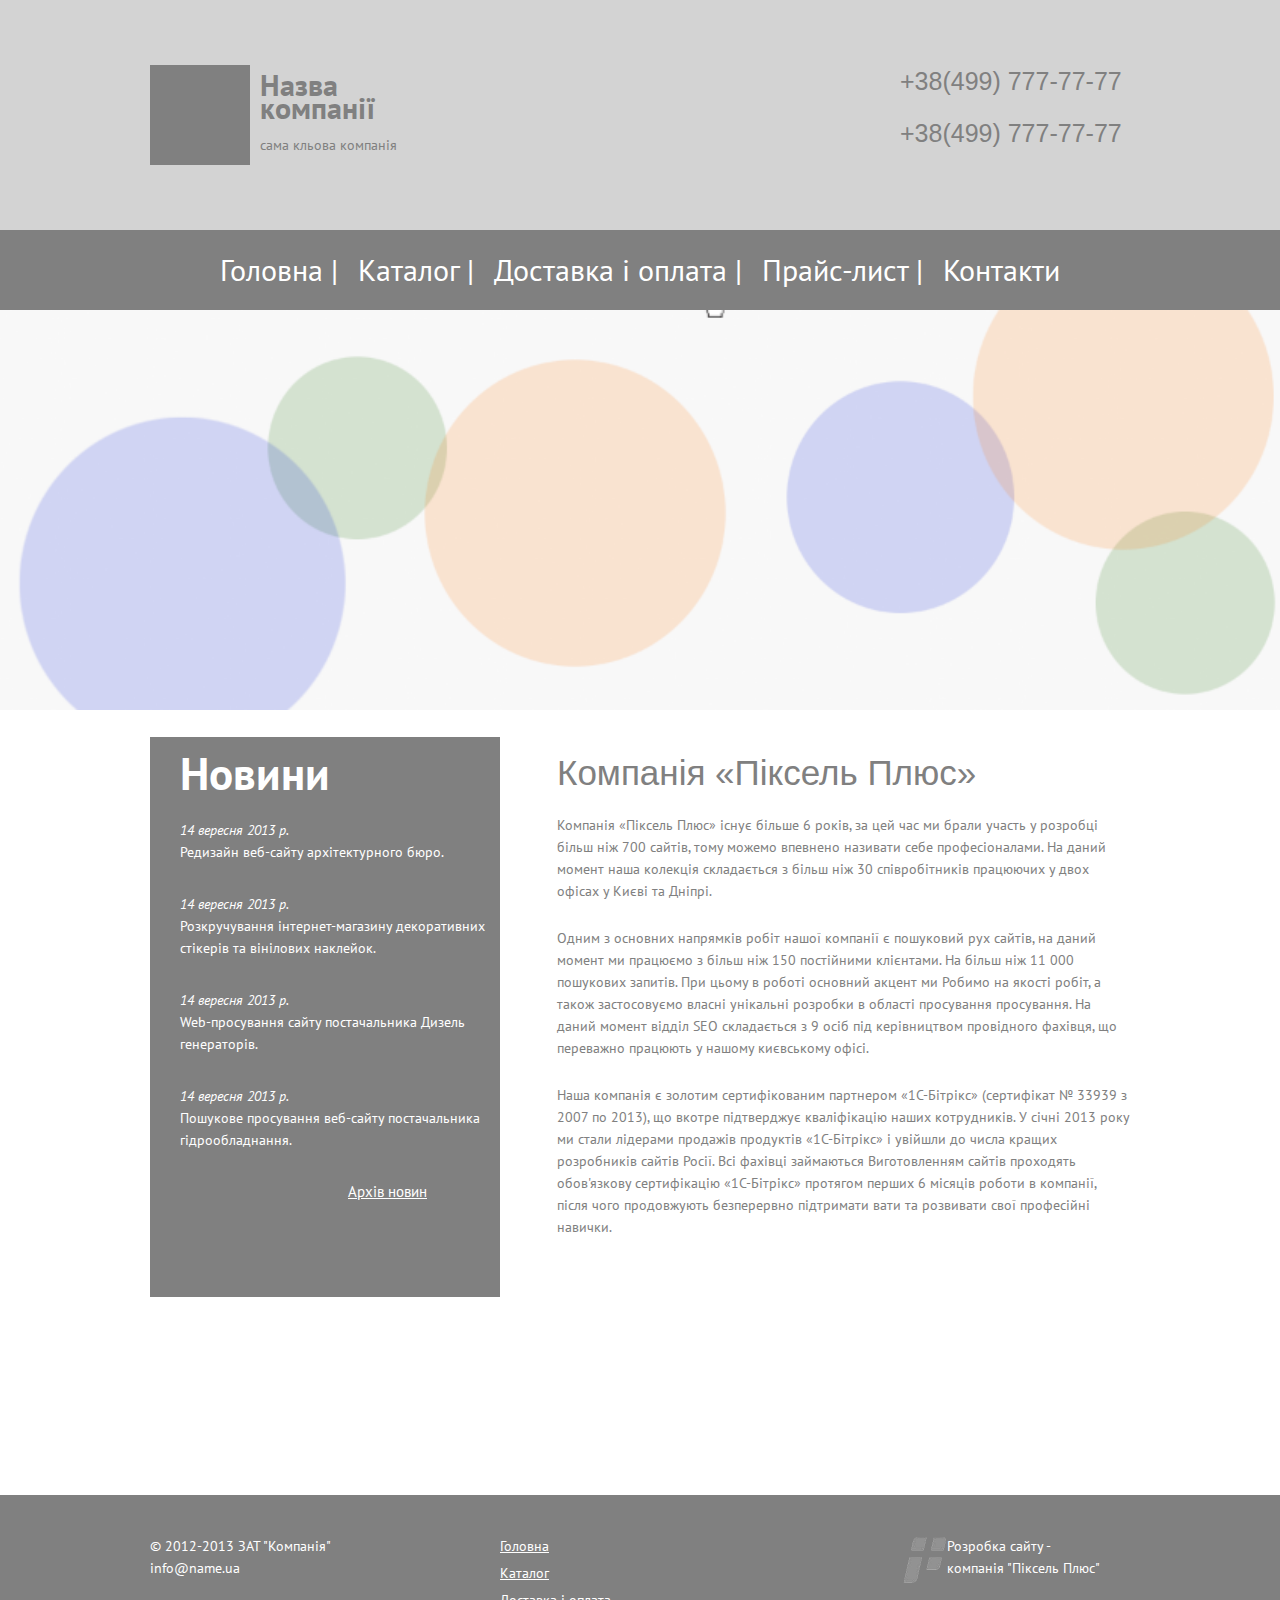
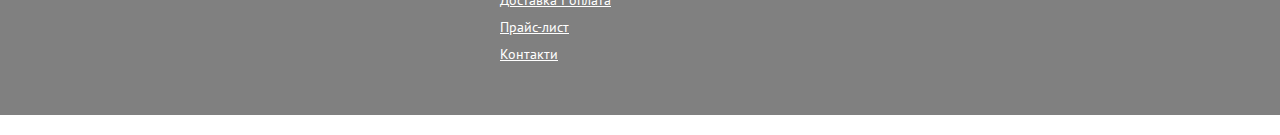
<file: index.html>
<!DOCTYPE html>
<html lang="en">
<head>
    <meta charset="UTF-8">
    <meta name="viewport" content="width=device-width, initial-scale=1.0">
    <link href="https://fonts.googleapis.com/css2?family=PT+Sans:wght@400;700&display=swap" rel="stylesheet">
    <link rel="stylesheet" href="/style/style.css">
    <title> Layout2</title>
</head>
<body>
    <header>
        <div class="container-header">
                <div class="logo">
                    <img src="/images/logo.png" alt="Website Logo" width="100" height="100">
                </div>
                <div class="company-info">
                    <h1>Назва<br>компанії</h1>
                    <p>сама кльова компанія</p>
                </div>
                <div class="phone-numbers">
                    <a href="tel:+38499777777">+38(499) 777-77-77</a>
                    <a href="tel:+38499777777">+38(499) 777-77-77</a>
                    </ul>
                </div>     
        </div>
        <div class="menu">
            <a href="#" class="menu-item">Головна | </a> 
            <a href="#" class="menu-item">Каталог | </a> 
            <a href="#" class="menu-item">Доставка і оплата | </a> 
            <a href="#" class="menu-item">Прайс-лист | </a> 
            <a href="#" class="menu-item">Контакти </a>
        </div>
    </header>
    <main>
        <div class="slider">
            <img src="/images/slider.png" alt="Slider image" width="1400" height="400">
        </div>
    <div class="content">
        <div class="content-blocks">
            <div class="news">
                <h2>Новини</h2>
                <div class="news-info">
                    <div class="news-item">
                        <p class="news-date">14 вересня 2013 р.</p>
                        <p class="news-text">Редизайн веб-сайту архітектурного бюро.</p>
                    </div>
                   <div class="news-item">
                        <p class="news-date">14 вересня 2013 р.</p>
                        <p class="news-text">Розкручування інтернет-магазину декоративних стікерів та вінілових наклейок.</p>
                    </div>
                    <div class="news-item">
                        <p class="news-date">14 вересня 2013 р.</p>
                        <p class="news-text">Web-просування сайту постачальника Дизель генераторів.</p>
                    </div>
                    <div class="news-item">
                        <p class="news-date">14 вересня 2013 р.</p>
                        <p class="news-text">Пошукове просування веб-сайту постачальника гідрообладнання.</p>
                    </div>
                    <div class="archive-link">
                        <a href="#">Архів новин</a>
                    </div>
                </div>
            </div>
            <div class="about-company">
                    <h2>Компанія «Піксель Плюс»</h2>
                <div class="about-company__text-block">
                    <p >Компанія «Піксель Плюс» існує більше 6 років, за цей час ми брали участь у розробці більш ніж 700 сайтів, тому можемо впевнено називати себе професіоналами. На даний момент наша колекція складається з більш ніж 30 співробітників працюючих у двох офісах у Києві та Дніпрі.</p>
                    <p>Одним з основних напрямків робіт нашої компанії є пошуковий рух сайтів, на даний момент ми працюємо з більш ніж 150 постійними клієнтами. На більш ніж 11 000 пошукових запитів. При цьому в роботі основний акцент ми Робимо на якості робіт, а також застосовуємо власні унікальні розробки в області просування просування. На даний момент відділ SEO складається з 9 осіб під керівництвом провідного фахівця, що переважно працюють у нашому києвському офісі.</p>
                    <p> Наша компанія є золотим сертифікованим партнером «1С-Бітрікс» (сертифікат № 33939 з 2007 по 2013), що вкотре підтверджує кваліфікацію наших котрудників. У січні 2013 року ми стали лідерами продажів продуктів «1С-Бітрікс» і увійшли до числа кращих розробників сайтів Росії. Всі фахівці займаються Виготовленням сайтів проходять обов'язкову сертифікацію «1С-Бітрікс» протягом перших 6 місяців роботи в компанії, після чого продовжують безперервно підтримати вати та розвивати свої професійні навички.</p>
                </div>
            </div>
        </div>
    </div>
   </main>
   <footer>
        <div class="container-footer">
            <div class="footer-content">
                <div class="footer-info">
                    <p>© 2012-2013 ЗАТ "Компанія" <br>
                    info@name.ua</p>
                    </div>
            <div class="footer-menu">
                <ul>
                    <li><a href="#" class="foot-menu-item">Головна</a></li>
                    <li><a href="#" class="foot-menu-item">Каталог</a></li>
                    <li><a href="#" class="foot-menu-item">Доставка і оплата</a></li>
                    <li><a href="#" class="foot-menu-item">Прайс-лист</a></li>
                    <li><a href="#" class="foot-menu-item">Контакти</a></li>
                </ul>
            </div>
                <div class="footer-logo">
                    <img src="/images/logo-footer.png" alt="Logo" width="50px" height="50px">
                </div>
                <div class="prod">
                    <p> Розробка сайту -<br>компанія "Піксель Плюс" </p>
                </div>
           </div>
        </div>
   </footer>       
</body>
</html>
</file>
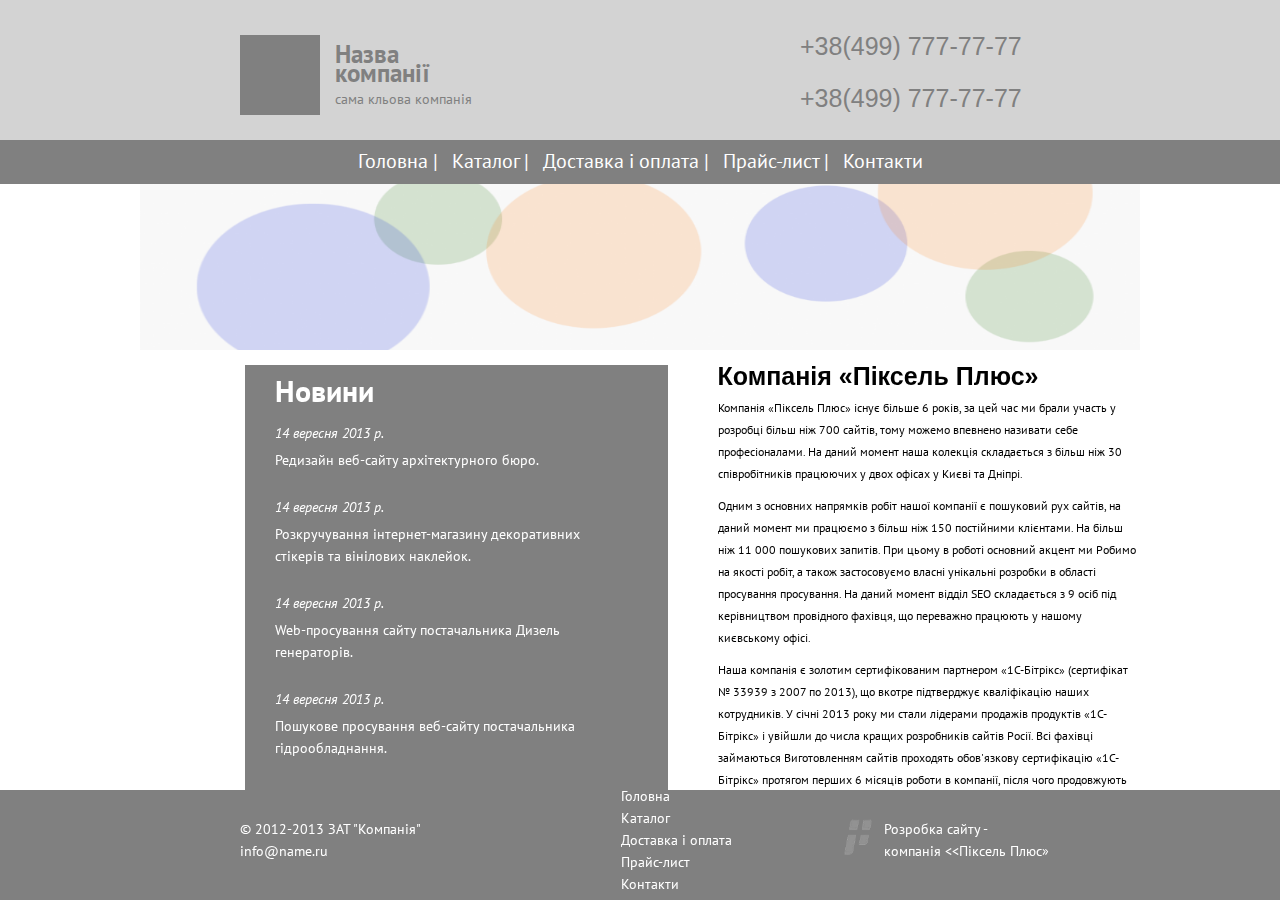
<file: Layout2.html>
<!DOCTYPE html>
<html lang="en">
<head>
    <meta charset="UTF-8">
    <meta name="viewport" content="width=device-width, initial-scale=1.0">
    <link href="https://fonts.googleapis.com/css2?family=PT+Sans:wght@400;700&display=swap" rel="stylesheet">
    <link rel="stylesheet" href="style2.css">
    <title> Layout2</title>
</head>
<body>
    <header>
        <div class="container-header">
                <div class="logo">
                    <img src="/images/logo.png" alt="Website Logo" width="100" height="100">
                </div>
                <div class="company-info">
                    <h1>Назва<br>компанії</h1>
                    <p>сама кльова компанія</p>
                </div>
                <div class="phone-numbers">
                    <ul>
                        <li><a href="tel:+38499777777">+38(499) 777-77-77</a></li>
                        <li><a href="tel:+38499777777">+38(499) 777-77-77</a></li>
                    </ul>
                </div>     
        </div>
        <div class="menu">
            <a href="#" class="menu-item">Головна |</a> 
            <a href="#" class="menu-item">Каталог |</a> 
            <a href="#" class="menu-item">Доставка і оплата |</a> 
            <a href="#" class="menu-item">Прайс-лист |</a> 
            <a href="#" class="menu-item">Контакти </a>
        </div>
    </header>
    <main>
        <div class="slider">
            <div class="slider-item">
                <img src="/images/slider.png" alt="Slide Image">
            </div>
        <div class="content">
            <div class="news">
                <h2>Новини</h2>
                <div class="news-info">
                    <div class="news-item">
                        <p class="news-date">14 вересня 2013 р.</p>
                        <p class="news-text">Редизайн веб-сайту архітектурного бюро.</p>
                    </div>
                   <div class="news-item">
                        <p class="news-date">14 вересня 2013 р.</p>
                        <p class="news-text">Розкручування інтернет-магазину декоративних стікерів та вінілових наклейок.</p>
                    </div>
                    <div class="news-item">
                        <p class="news-date">14 вересня 2013 р.</p>
                        <p class="news-text">Web-просування сайту постачальника Дизель генераторів.</p>
                    </div>
                    <div class="news-item">
                        <p class="news-date">14 вересня 2013 р.</p>
                        <p class="news-text">Пошукове просування веб-сайту постачальника гідрообладнання.</p>
                    </div>
                    <div class="archive-link">
                        <a href="#">Архів новин</a>
                    </div>
                </div>
            </div>
            <div class="about-company">
                    <h2>Компанія «Піксель Плюс»</h2>
                    <p>Компанія «Піксель Плюс» існує більше 6 років, за цей час ми брали участь у розробці більш ніж 700 сайтів, тому можемо впевнено називати себе професіоналами. На даний момент наша колекція складається з більш ніж 30 співробітників працюючих у двох офісах у Києві та Дніпрі.</p>
                    <p>Одним з основних напрямків робіт нашої компанії є пошуковий рух сайтів, на даний момент ми працюємо з більш ніж 150 постійними клієнтами. На більш ніж 11 000 пошукових запитів. При цьому в роботі основний акцент ми Робимо на якості робіт, а також застосовуємо власні унікальні розробки в області просування просування. На даний момент відділ SEO складається з 9 осіб під керівництвом провідного фахівця, що переважно працюють у нашому києвському офісі.</p>
                    <p> Наша компанія є золотим сертифікованим партнером «1С-Бітрікс» (сертифікат № 33939 з 2007 по 2013), що вкотре підтверджує кваліфікацію наших котрудників. У січні 2013 року ми стали лідерами продажів продуктів «1С-Бітрікс» і увійшли до числа кращих розробників сайтів Росії. Всі фахівці займаються Виготовленням сайтів проходять обов'язкову сертифікацію «1С-Бітрікс» протягом перших 6 місяців роботи в компанії, після чого продовжують безперервно підтримати вати та розвивати свої професійні навички.</p>
            </div>
        </div>
    </main>
    <footer>
        <div class="container-footer">
            <div class="footer-info">
                <p>© 2012-2013 ЗАТ "Компанія" <br>
                info@name.ru</p>
            </div>
            <div class="footer-menu">
                <ul>
                    <li><a href="#" class="foot-menu-item">Головна</a></li>
                    <li><a href="#" class="foot-menu-item">Каталог</a></li>
                    <li><a href="#" class="foot-menu-item">Доставка і оплата</a></li>
                    <li><a href="#" class="foot-menu-item">Прайс-лист</a></li>
                    <li><a href="#" class="foot-menu-item">Контакти</a></li>
                </ul>
            </div>
            <div class="footer-logo">
                <img src="images/logo-footer.png" alt="Logo">
            </div>
            <div class="prod">
            <p> Розробка сайту -<br>компанія <<Піксель Плюс»</p>
            </div>
        </div>
    </footer>
</body>
</html>
</file>
<file: style/style.css>
* {
    margin: 0;
    padding: 0;
    box-sizing: border-box;
}
@font-face {
    font-family: 'PT Sans Narrow', sans-serif;
    src: url('Fonts/PTSansNarrow-Regular.ttf') format('woff2');
    font-weight: normal;
    font-style: normal;
}

html,
body {
    font-family: 'PT Sans', sans-serif;
    font-size: 14px;
    line-height: 22px;
    margin: 0;
    padding: 0;
}

header {
    width: 100%;
    height: 240px; 
    background-color: lightgray;
    color: #fff;
    top: 0;
    left: 0;
    padding: 10px 0;
    top: 0;
    z-index: 100;
}

.container-header{
    width: 100%;
    height: 100%;
    max-width: 1000px;
    margin: 0 auto;
    display: flex;
    align-items: center;
}

.logo img {
    display: block;
    margin: 0px 10px 10px 10px;
}

.phone-numbers {
    height: 100px; 
    display: flex;
    flex-direction: column;
} 
.phone-numbers a {
    text-decoration: none;
    color: gray;
    margin-bottom: 5px;
    font-family: 'PT Sans Narrow', sans-serif;
    font-size: 25px;
    margin-bottom: 30px;
}

.company-info{
    height: 80px;
    margin-right: 500px;
}
.company-info p  {
    margin-top: 5px;
    width: 140px;
    color: gray;
}
.company-info h1{
    color: gray;
    line-height: 0.75;
    margin-top: -6px;
    margin-bottom: 15px;
    font-size: 30px;
}
main{
    flex: 1 1 auto;
}
.menu {
    align-items: center;
    justify-content: center;
    display: flex;
    padding: 10px 0;
    background-color: gray;
    color: #fff;
    height: 80px;
}
.menu a{
    text-align: center;
}
.menu-item {
    text-decoration: none;
    color: #fff;
    margin: 0 5px;
    font-size: 30px;
    text-align: center;
    margin: 0 10px;
}
.menu-item:hover {
    text-decoration: underline; 
}
.slider {
    margin-top: 70px; 
    display:flex;
    justify-content: center;
}
.content {
    width: 100%;
    height: 770px;
    max-width: 1000px;
    margin: 0 auto;
    margin-top: 15px;
    padding: 12px 0px 0px 10px;
    box-sizing: border-box;
    background-color: #ffffff;
    display: flex;
    justify-content: space-between;
}
.content-blocks{
    display: flex;
}
.news{
    max-height: 560px;
    width: 350px;
    background-color: gray;
    padding-left: 30px;
    padding-top: 25px;
}
.news h2 {
    font-size: 45px;
    font-weight: bold;
    color: white;
}
.news-info {
    width: 100%;
    margin: 0 auto;
    padding: 35px 0px 10px 0px; 
    box-sizing: border-box;
    display: flex;
    flex-direction: column;
    font-size: 14px;
}
.news-item {
    margin-bottom: 30px;
}
.news-date {
    font-style: italic;
    color: white;
    margin: 0;
}
.news-text {
    color: white;
}
.archive-link {
    text-align: right;
}

.archive-link a {
    text-decoration: underline;
    color: white;
    margin-bottom: 20px;
    margin-right: 73px;
    font-size: 15px;
}
.about-company{
    max-height: 575px;
    max-width:fit-content;
    width: 630px;
    padding-left: 57px;
    padding-top: 25px;
    color: gray;
}
.about-company__text-block {
    margin-top: 30px;
    
}
.about-company__text-block p{
    margin-bottom: 25px;
    font-size: 14px;
}
.about-company h2{
    font-size: 35px;
    font-family: 'PT Sans Narrow', sans-serif;
    font-weight: normal;
}
footer{
    max-width: 100%;
    height: 240px; 
    bottom: 0;
}
.container-footer{
    height: 220px;
    max-width: 1400px;
    margin: 0 auto;
    padding: auto;
    background-color:gray;
    display: flex;
    align-items: center;
}
.footer-content{
    height: 220px;
    max-width: 1000px;
    width: 1000px;
    margin: 0 auto;
    display: flex;
    align-items: center;
    padding: auto;
    position: relative;
    color: white;
}

.footer-info,
.footer-menu,
.footer-logo,
.prod {
    font-size: 14px;
}
.footer-info{
    text-align: left;
    top: -10px;
    position: absolute;
    top:40px;
    left: 10px;
}
.footer-menu {
    position: absolute;
    left: 360px;
    top: 40px;
}
.footer-menu a {
    color: white;
}
.footer-menu li {
    list-style-type: none;
    margin-bottom: 5px;
}
.footer-logo{
    position: absolute;
    right: 190px;
    top: 40px;
}
.prod{
    position: absolute;
    right: 40px;
    top: 40px;
}
.footer-menu a:hover {
    text-decoration: underline;
}
</file>
<file: style2.css>
/* Скидання маргінів та падінь для всіх елементів */
* {
    margin: 0;
    padding: 0;
    box-sizing: border-box;
}
@font-face {
    font-family: 'PT Sans Narrow', sans-serif;
    src: url('Fonts/PTSansNarrow-Regular.ttf') format('woff2');
    font-weight: normal;
    font-style: normal;
}
body {
    font-family: 'PT Sans', sans-serif;
    margin: 0;
}
body {
    font-family: 'PT Sans', sans-serif;
    font-size: 14px;
    line-height: 22px;
    margin: 0;
    padding: 0;
}


/* Стилі для тегу header */
header {
    width: 100%;
    height: 150px; 
    background-color: lightgray;
    color: #fff;
    position: fixed;
    top: 0;
    left: 0;
    padding: 10px 0;
    position: sticky;
    top: 0;
    z-index: 100;
}

.container-header{
    width: 100%;
    height: 100%;
    max-width: 1000px;
    margin: 0 auto;
    padding: 0 100px;
    display: flex;
    align-items: center;
   justify-content: space-between;
}

.logo img {
    width: 80px;
    height: 80px;
    display: block;
    margin-right: 10px;
}

.phone-numbers {
    display: flex;
    height: 100px;
    width: auto; 
    margin-left: -190px; 
    padding: 10px; 
}
.phone-numbers ul {
    list-style: none;
    font-size: 25px;
    width: 230px;
}
.phone-numbers li{
    margin-bottom: 30px; 
}
.phone-numbers a {
    text-decoration: none;
    color: gray;
    margin-bottom: 5px;
    font-family: 'PT Sans Narrow', sans-serif;
}
.company-info{
    height: 80px;
    margin-right: 500px;
}
.company-info p  {
    margin-top: 5px;
    width: 140px;
    color: gray;
}
.company-info h1{
    color: gray;
    line-height: 0.75;
    margin-top: 10px;
    font-size: 25px;
}
.menu {
    text-align: center;
    padding: 10px 0;
    background-color: gray;
    color: #fff;
}
.menu-item {
    text-decoration: none;
    color: #fff;
    margin: 0 5px;
    font-size: 20px;
}
.menu-item:hover {
    text-decoration: underline; 
}
.slider {
    width: 100%;
    overflow: hidden;
    position: relative;
    position: fixed;
    
}
.slider-item {
    width: 100%;
    display: flex;
    justify-content: center;
    align-items: center;
}

.slider-item img {
    max-width: 100%;
    height: 200px;
    width: 1000px;
}
.content {
    width: 100%;
    height: 450px;
    max-width: 1000px;
    margin: 0 auto;
    margin-top: 15px;
    padding: 0px 0px 0px 85px;
    box-sizing: border-box;
    background-color: #ffffff;
    display: flex;
    justify-content: space-between;
}
.news,
.about-company {
    flex: 1;
    margin: 0;
    padding: 0;
    background-color: white;
    flex-basis: 25%;
    margin-left: 20px;
}
.about-company p{
    margin-top: 10px;
    font-size: 12px;
}
.about-company h2{
font-size: 25px;
font-family: 'PT Sans Narrow', sans-serif;
}
.news {
    margin-right: 30px; 
    background-color: gray;
    padding: 5px 40px 0px 30px;
    font-size: 12px;
    width: 100%;
    max-width: 1000px;
    box-sizing: border-box;
    display: flex;
    flex-direction: column;
    height: auto;
    
}
.news-info {
    width: 100%;
    max-width: 1000px;
    margin: 0 auto;
    padding: 20px 10px 10px 0px; 
    box-sizing: border-box;
    display: flex;
    flex-direction: column;
    font-size: 14px;
    
}
.news-item {
    margin-bottom: 20px;
}

.news-date {
    font-style: italic;
    color: white;
    margin: 0;
}

.news-text {
    margin: 5px 0;
    color: white;
}

.archive-link {
    text-align: right;
    margin-bottom: 10px;
    margin-right: 40px;
}

.archive-link a {
    text-decoration: underline;
    color: white;
}
.news h2 {
    font-size: 30px;
    font-weight: bold;
    color: white;
    margin-top: 10px;
}
footer {
    text-align: center;
    background-color:gray;
    color: white;
    position: fixed;
    bottom: 0;
    width: 100%;
    height: 110px;
}
.container-footer {
    width: 1000px; 
    height: 100px;
    margin: 0 auto;
    padding: 0px 100px;
    display: flex;
    align-items: center;
}
.footer-info,
.footer-menu,
.footer-logo,
.prod {
    flex-shrink: 0;
}
.footer-info{
    text-align: left;
    order: 1;
}
.footer-menu{
    text-align: left;
    margin-left: 200px;
    order: 2;
}
.footer-menu li {
    list-style-type: none;
}
.footer-menu ul {
    color: white;
}
.footer-menu a {
    text-decoration: none;
    color: white; 
}
.footer-menu a:hover {
    text-decoration: underline;
}
.footer-logo{
    margin-left: 110px;
    order: 3;
}
.footer-logo img{
    width: 32px;
    height: 38px;
    margin-left: -50;
}
.prod{
    text-align: left;
    margin-right: 70px;
    margin-left: 10px;
    order: 4;
}
</file>
